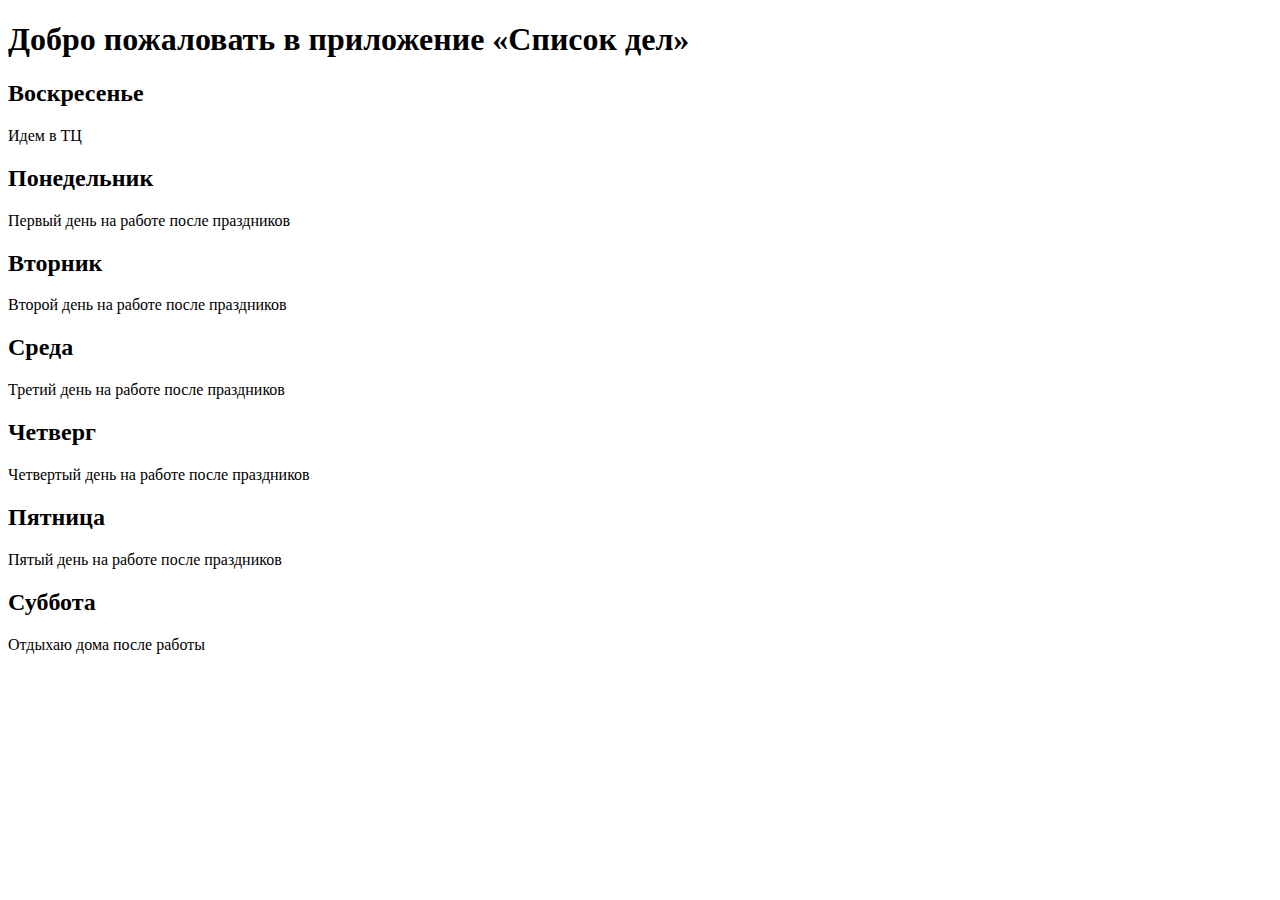
<file: my_page/week_days/templates/week_days/greeting.html>
<!DOCTYPE html>
<html lang="en">
<head>
    <meta charset="UTF-8">
    <title>День недели</title>
</head>
<body>
  <h1>Добро пожаловать в приложение «Список дел»</h1>
  <h2>Воскресенье</h2>
  <p>Идем в ТЦ</p>
  <h2>Понедельник</h2>
  <p>Первый день на работе после праздников</p>
  <h2>Вторник</h2>
  <p>Второй день на работе после праздников</p>
  <h2>Среда</h2>
  <p>Третий день на работе после праздников</p>
  <h2>Четверг</h2>
  <p>Четвертый день на работе после праздников</p>
  <h2>Пятница</h2>
  <p>Пятый день на работе после праздников</p>
  <h2>Суббота</h2>
  <p>Отдыхаю дома после работы</p>
</body>
</html>
</file>
